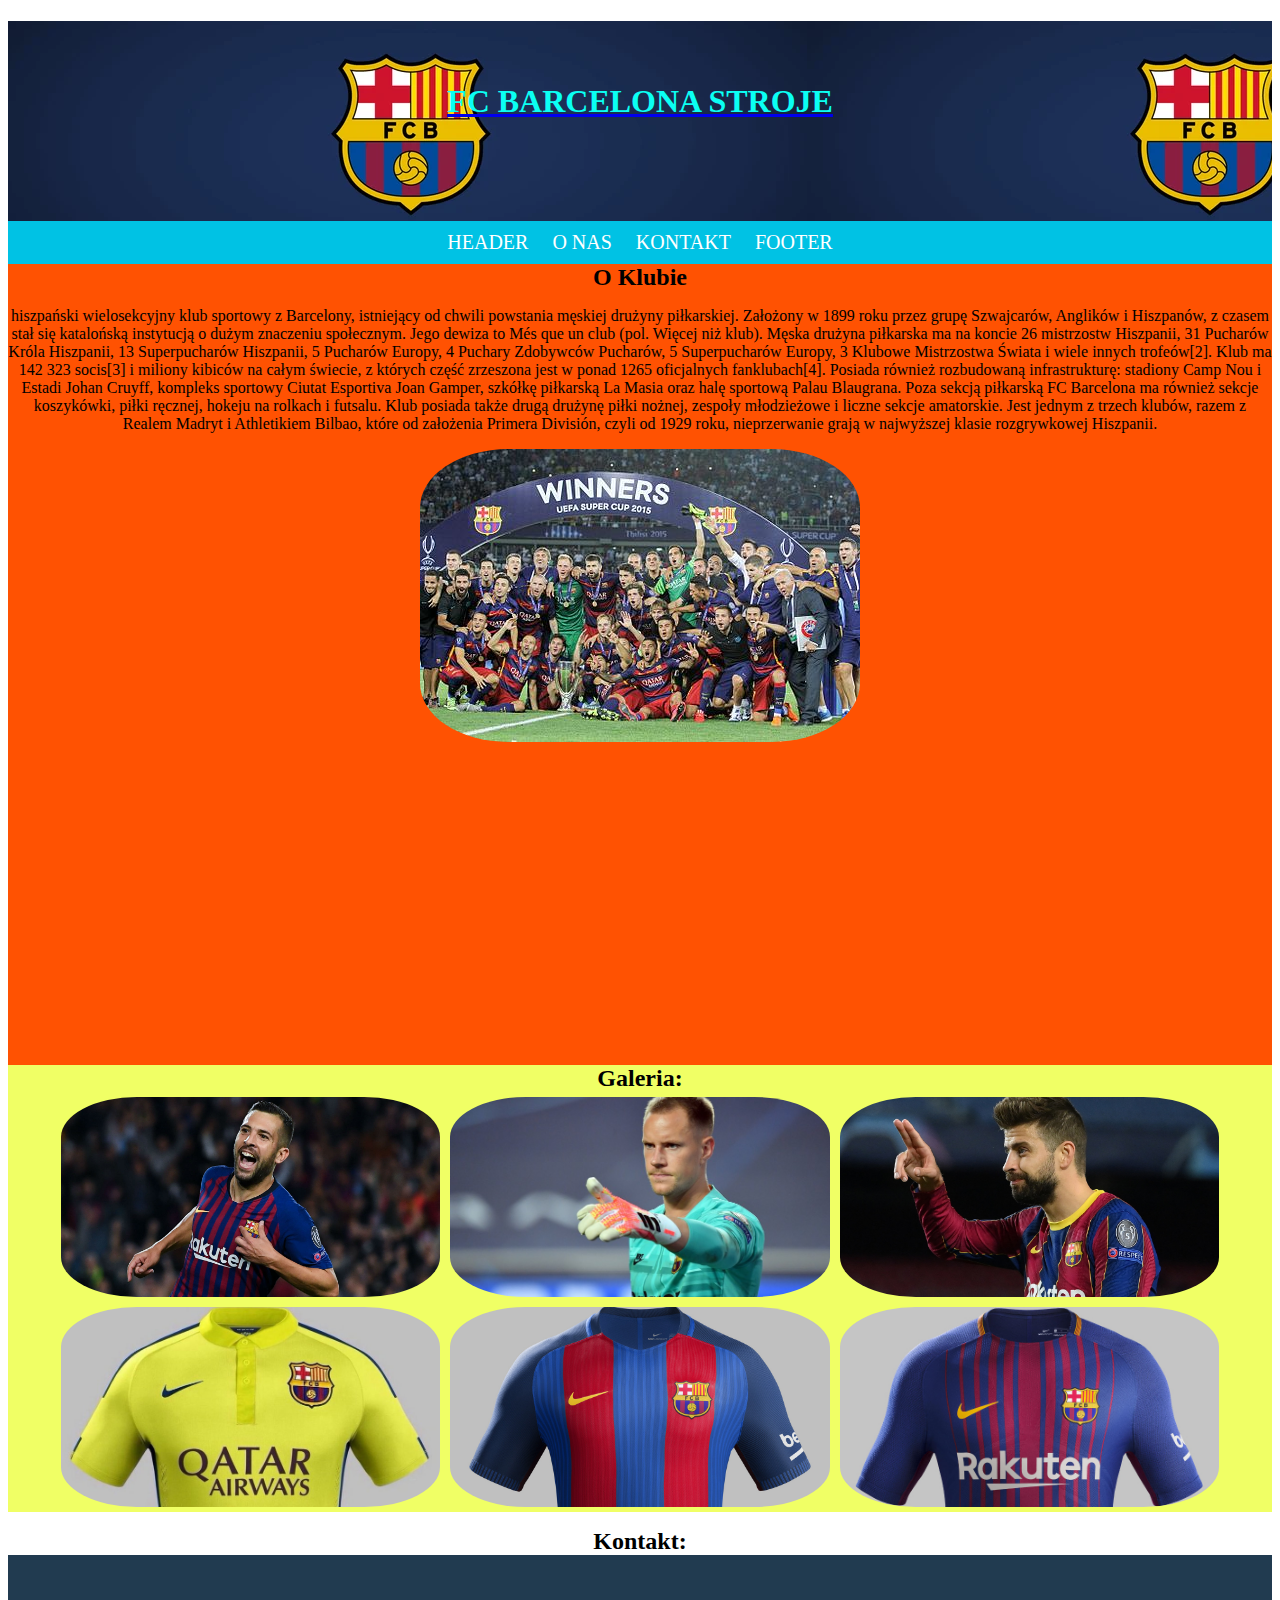
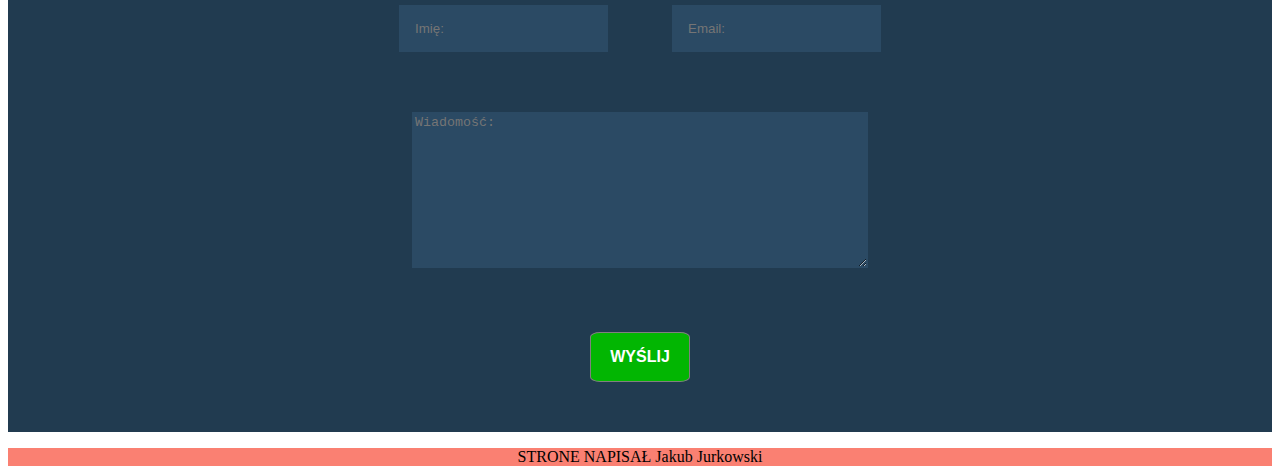
<file: index.html>
<!DOCTYPE html>
<html lang="pl">

<head>
    <meta charset="UTF-8">
    <meta http-equiv="X-UA-Compatible" content="IE=edge">
    <meta name="viewport" content="width=device-width, initial-scale=1.0">
    <title> FC barcelona </title>
</head>
<link rel="stylesheet" href="style.css">

<body>
    <header id="main">

        <a href="index.html" >
            <h1> FC BARCELONA STROJE </h1>
        </a>
    
        </header>
    <nav class="main-navigation">
        <ul class="menu-list">
            <li><a href="#main">header</a></li>
            <li><a href="#galeria">o nas</a></li>
            <li><a href="#kontakt">kontakt</a></li>
            <li><a href="#footer">footer</a></li>
        </ul>
    </nav>
    <section id="o-nas">
        <h2> O Klubie </h2>
        <p> hiszpański wielosekcyjny klub sportowy z Barcelony, istniejący od chwili powstania męskiej drużyny
            piłkarskiej. Założony w 1899 roku przez grupę Szwajcarów, Anglików i Hiszpanów, z czasem stał się katalońską
            instytucją o dużym znaczeniu społecznym. Jego dewiza to Més que un club (pol. Więcej niż klub).

            Męska drużyna piłkarska ma na koncie 26 mistrzostw Hiszpanii, 31 Pucharów Króla Hiszpanii, 13 Superpucharów
            Hiszpanii, 5 Pucharów Europy, 4 Puchary Zdobywców Pucharów, 5 Superpucharów Europy, 3 Klubowe Mistrzostwa
            Świata i wiele innych trofeów[2].

            Klub ma 142 323 socis[3] i miliony kibiców na całym świecie, z których część zrzeszona jest w ponad 1265
            oficjalnych fanklubach[4]. Posiada również rozbudowaną infrastrukturę: stadiony Camp Nou i Estadi Johan
            Cruyff, kompleks sportowy Ciutat Esportiva Joan Gamper, szkółkę piłkarską La Masia oraz halę sportową Palau
            Blaugrana.

            Poza sekcją piłkarską FC Barcelona ma również sekcje koszykówki, piłki ręcznej, hokeju na rolkach i futsalu.
            Klub posiada także drugą drużynę piłki nożnej, zespoły młodzieżowe i liczne sekcje amatorskie. Jest jednym z
            trzech klubów, razem z Realem Madryt i Athletikiem Bilbao, które od założenia Primera División, czyli od
            1929 roku, nieprzerwanie grają w najwyższej klasie rozgrywkowej Hiszpanii.
        </p>
        <p class="tekst">

        </p>
        <img src="barcelona.png.jpg"> <br>
        <iframe width="560" height="315" src="https://www.youtube.com/embed/6Ph7Oc5qsOM" title="YouTube video player"
            frameborder="0"
            allow="accelerometer; autoplay; clipboard-write; encrypted-media; gyroscope; picture-in-picture"
            allowfullscreen></iframe>

    </section>

    <section id="galeria">
        <div class="box">
            <h2>Galeria:</h2>

            <div class="content">
                <a href="element.html" class="item">
                    <img src="indeks.jpg" alt="">
                    <h3>Jordi Alba</h3>

                </a>
                <a href="element.html" class="item">
                    <img src="indeks2.jpg" alt="">
                    <h3>Ter Stagen</h3>

                </a>
                <a href="element.html" class="item">
                    <img src="Pique.jpg" alt="">
                    <h3>Pique</h3>

                </a>
                <a href="element.html" class="item">
                    <img src="images.jpg" alt="">
                    <h3>Koszulka Podstawowa</h3>

                </a>
                <a href="element.html" class="item">
                    <img src="images2.jpg" alt="">
                    <h3>Klubowa</h3>

                </a>
                <a href="element.html" class="item">
                    <img src="images3.jpg" alt="">
                    <h3>Rezerwowa</h3>

                </a>
            </div>

        </div>
    </section>
    <section id="kontakt">
        <p>
        <h2>Kontakt:</h2>

        <form action="https://formspree.io/f/xnqlebeg" method="POST">

            <input type="text" name="imie" id="imie" placeholder="Imię:" required>

            <input type="email" name="email" id="email" placeholder="Email:"> <br>

            <textarea name="uwagi" id="uwagi" cols="30" rows="10" placeholder="Wiadomość:"></textarea> <br>

            <input type="submit" value="Wyślij" class="submit">
        </form>
        </p>
    </section>

    <footer id="footer">
        <p> STRONE NAPISAŁ Jakub Jurkowski </p>
    </footer>
</body>


</html>
</file>
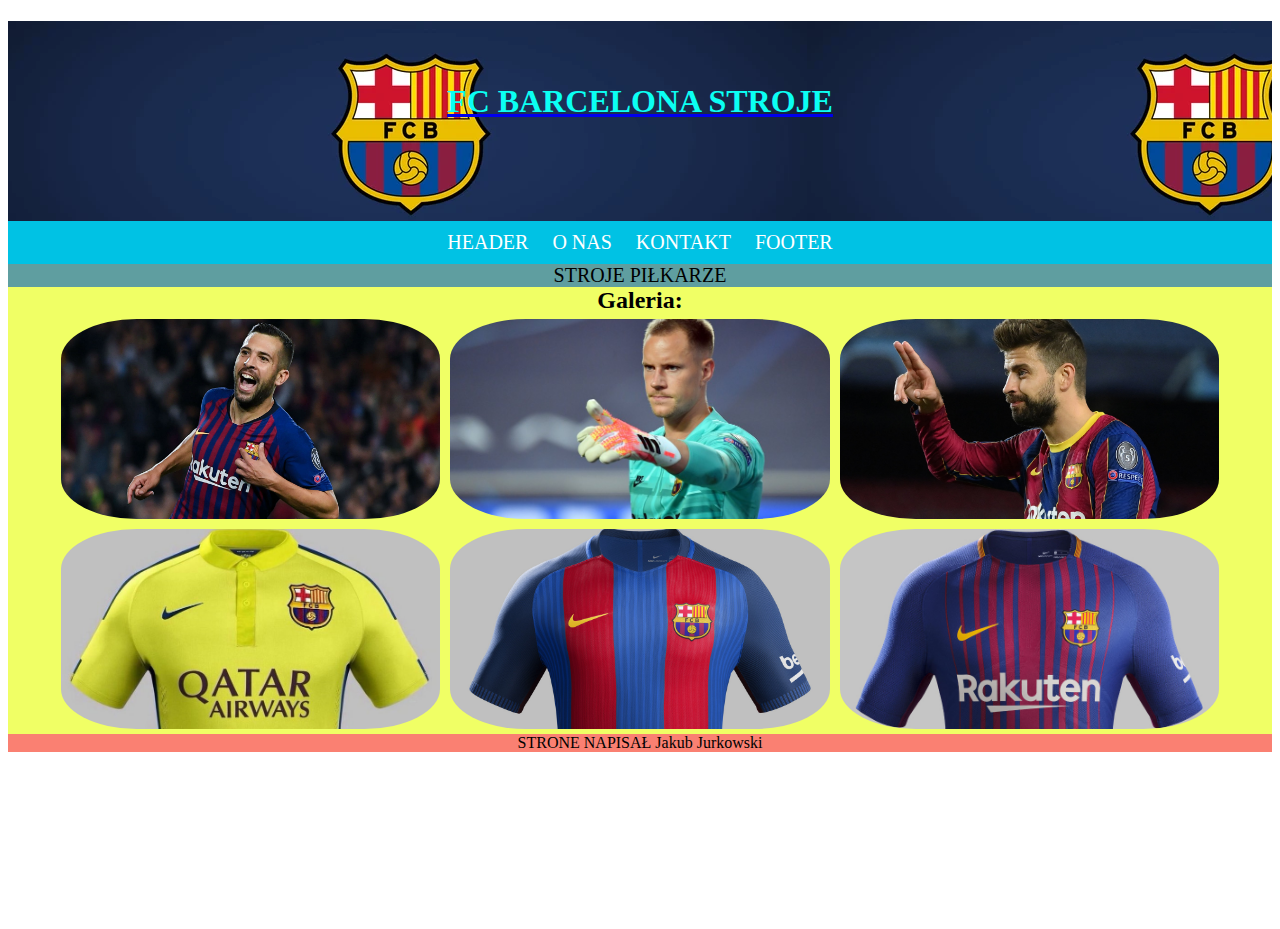
<file: element.html>
<!DOCTYPE html>
<html lang="pl">

<head>
    <meta charset="UTF-8">
    <meta http-equiv="X-UA-Compatible" content="IE=edge">
    <meta name="viewport" content="width=device-width, initial-scale=1.0">
    <title> FC barcelona </title>
</head>
<link rel="stylesheet" href="style.css">

<body>
    <header id="main">

    <a href="index.html" >
        <h1> FC BARCELONA STROJE </h1>
    </a>

    </header>
    <nav class="main-navigation">
        <ul class="menu-list">
            <li><a href="#main">header</a></li>
            <li><a href="#galeria">o nas</a></li>
            <li><a href="#kontakt">kontakt</a></li>
            <li><a href="#footer">footer</a></li>
        </ul>
    </nav>
     <p class="stroje">  STROJE PIŁKARZE</p>
    <section id="galeria">
        <div class="box">
            <h2>Galeria:</h2>

            <div class="content">
                <a href="element.html" class="item">
                    <img src="indeks.jpg" alt="">
                    <h3>Jordi Alba</h3>

                </a>
                <a href="" class="item">
                    <img src="indeks2.jpg" alt="">
                    <h3>Ter Stagen</h3>

                </a>
                <a href="" class="item">
                    <img src="Pique.jpg" alt="">
                    <h3>Pique</h3>

                </a>
                <a href="" class="item">
                    <img src="images.jpg" alt="">
                    <h3>Koszulka Podstawowa</h3>

                </a>
                <a href="" class="item">
                    <img src="images2.jpg" alt="">
                    <h3>Klubowa</h3>

                </a>
                <a href="" class="item">
                    <img src="images3.jpg" alt="">
                    <h3>Rezerwowa</h3>

                </a>
            </div>

        </div>
    </section>

    <footer id="footer">
        <p> STRONE NAPISAŁ Jakub Jurkowski </p>
    </footer>
</body>

</html>
</file>
<file: style.css>
.main-navigation {
    background: rgb(0, 194, 228)  ;
    
}

.main-navigation ul {
    text-align: center;
    margin: 0;
    padding: 10px 0 ;
}

.main-navigation ul li {
   display: inline-block;
   margin: 0 10px;
   font-size: 20px;
}

.main-navigation ul li:hover {
background-color: white;

}
.main-navigation ul li a {
    color: white;
    text-transform: uppercase;
    text-decoration: none;
}
#o-nas {
background: #ff5202;
}
#footer {
background: rgba(252, 121, 13, 0.822);
}
h1 {
    text-align: center;
    font-family: fantasy;
    color: rgb(11, 255, 243);
}   
h2 {
    margin: 0;
}

.main-navigation ul li a:hover {
    color: black;
}

header{
background-image: url("baner.png");
height: 200px;
line-height: 5;    
}

#kontakt {
    text-align: center;
}

input{
    padding: 15px;
    margin: 15px;
}

textarea {
    width: 450px;    
}

.submit{
    width: 100px;
    border-radius: 10%;
    border: 1px solid gray;
}
section {
    text-align: center;
}
img {
    border-radius: 20%;
}
form {
    background-color: #213b50;
    color: #fff;
    padding: 20px;
}

input,textarea {
    background-color: #2b4a64;
    color :#fff;
    margin  : 30px;
border: 1px solid #2b4a64;
}

input:focus, textarea:focus {
    background-color: #4e708c;
    border: 1px solid rgb(255, 255, 255);
}
input[type="submit"] {
    background-color: rgb(2, 182, 2);
    cursor: pointer;
    font-weight: 900;
    font-size: medium;
    text-transform: uppercase;
}
input[type="submit"]:hover {
    background-color: lightgreen;
}

#galeria {
    background-color: rgb(248, 219, 219);
}

.content {
    display: flex;
    flex-wrap: wrap;
    justify-content: center;
}
    .content .item {
        flex-basis: 30%;
        height: 200px;
        position: relative;
        margin: 5px;
    }
.content .item img {
    width: 100%;
    height: 100%;
    object-fit: cover;
}

.content .item h3 {
    position: absolute;
    top: 0;
    left: 0;
    width: 100%;
    height: 100%;
    background-color: aquamarine;
    margin: 0;
    text-align: center;
    line-height: 200px;
    color: #fff;
    font-weight: 300;
    font-size: 3em;
    opacity: 0;
    transition: all .3s;
}
.content .item h3:hover {
    opacity: 0.85;
}

.stroje {
    text-align: center;
    font-size: 20px;
    background-color: cadetblue;
    margin: 0;
}

.box {
    background-color: rgb(240, 255, 101)
}

footer > p {
    margin: 0;
    background-color: salmon;
}

@keyframes test {
    50%{
        transform: rotate(360deg);
    }    
    
}

#o-nas img {
    animation-name: test;
    animation-duration: 2s;
    animation-iteration-count: 2;
}
#footer p {
    text-align: center;
}
</file>
